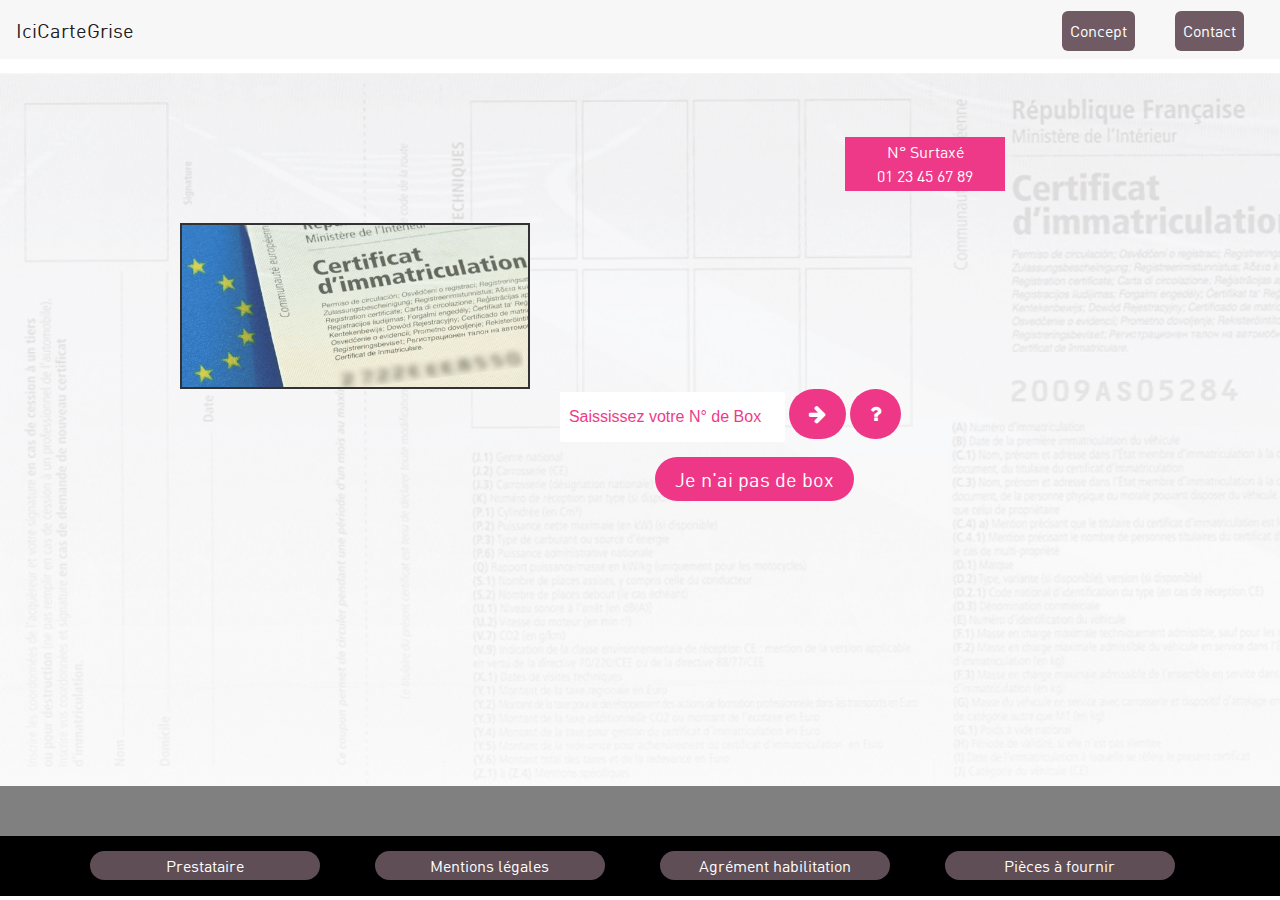
<file: accueil.html>
<!doctype html>
<html lang="fr">
  <head>
    <meta charset="utf-8">
    <meta name="viewport" content="width=device-width, initial-scale=1, maximum-scale=1, user-scalable=0, minimal-ui">

    <link rel="canonical" href="https://www.icicartegrise.fr/" />

    <title>Ici Carte Grise</title>
    <meta name="description" content="" />
    <meta name="keywords" content="">
    <meta name="twitter:description" content="" />
    <meta property="og:description" content="" />
    <meta property="og:title" content="" />
    <meta property="og:type" content="website" />
    <meta property="og:url" content="https://www.icicartegrise.fr/" />
    <meta property="og:site_name" content="Ici Carte Grise" />
    <meta property="og:locale" content="fr_FR" />

    <link rel="stylesheet" href="css/bootstrap.min.css" />
    <link rel="stylesheet" href="css/font-awesome.min.css" />
    <link rel="stylesheet" href="css/icicartegrise.css" />
    <link rel="stylesheet" href="css/inputBox.css" />
  </head>

  <body>
    <nav class="navbar navbar-toggleable-md navbar-light bg-faded fixed-top">
      <button class="navbar-toggler navbar-toggler-right" type="button" data-toggle="collapse" data-target="#navbarNav" aria-controls="navbarNav" aria-expanded="false" aria-label="Toggle navigation">
        <span class="navbar-toggler-icon"></span>
      </button>
      <a class="navbar-brand" href="/">IciCarteGrise</a>
      <div class="collapse navbar-collapse" id="navbarNav">
        <ul class="navbar-nav ml-auto">
          <li class="nav-item">
            <a class="nav-link" href="/concept">Concept</a>
          </li>
          <li class="nav-item">
            <a class="nav-link" href="/contact">Contact</a>
          </li>
        </ul>
      </div>
    </nav>

    <main class=" header-box">
      <div class="container">


      <div class="row">
        <div class="col-md-2 offset-md-8 col-xs-3 offset-xs-6">
          <p class="tel">
            N° Surtaxé<br>01 23 45 67 89
          </p>
        </div>
      </div>
      <div class="row">
        <div class="col-md-4 offset-md-1 col-xs-4 offset-xs-1">
          <div>
            <img class="main-photo" src="images/immat.png" alt="image">
          </div>
        </div>
      </div>
      <div class="row">
        <div class="col-md-5 offset-md-5">
          <form action="php/verificationBox.php" method="post">
            <input id="box" class="askBox btn" type="text" name="box" placeholder="Saississez votre N° de Box"></input>
            <button id="submit" class="btn-vmv disabled" disabled type="submit"><i class="fa fa-arrow-right" aria-hidden="true"></i></button>
            <button disabled class="btn-vmv" data-toggle="tooltip" data-placement="right" data-html="true" title="<h1>Aide</h1>"><i class="fa fa-question" aria-hidden="true"></i></button><br>
          </form>
        </div>
        <div class="col-md-4 offset-md-6 row-input">
          <a class="btn-vmv" href="/lieu-de-vente">Je n'ai pas de box</a>
        </div>
      </div>
      </div>
    </main>

    <footer>
      <div class="top-footer"></div>
      <div class="bottom-footer">
        <div class="container">
          <div class="row">
            <div class="col-md-3 col-xs-6">
              <div class="btn-footer">
                <a href="../login">Prestataire</a>
              </div>
            </div>
            <div class="col-md-3 col-xs-6">
              <div class="btn-footer">
                <a href="../mentionsLegales">Mentions légales</a>
              </div>
            </div>
            <div class="col-md-3 col-xs-6">
              <div class="btn-footer">
                <a href="../agrementHabilitation">Agrément habilitation</a>
              </div>
            </div>
            <div class="col-md-3 col-xs-6">
              <div class="btn-footer">
                <a href="../doc">Pièces à fournir</a>
              </div>
            </div>
          </div>
        </div>
      </div>
    </footer>

    <script type="text/javascript" src="js/jquery.min.js"></script>
    <script type="text/javascript" src="js/tether.min.js"></script>
    <script type="text/javascript" src="js/bootstrap.min.js"></script>
    <script type="text/javascript" src="js/tooltip.js"></script>
    <script type="text/javascript" src="js/accueil.js"></script>
  </body>
</html>
</file>
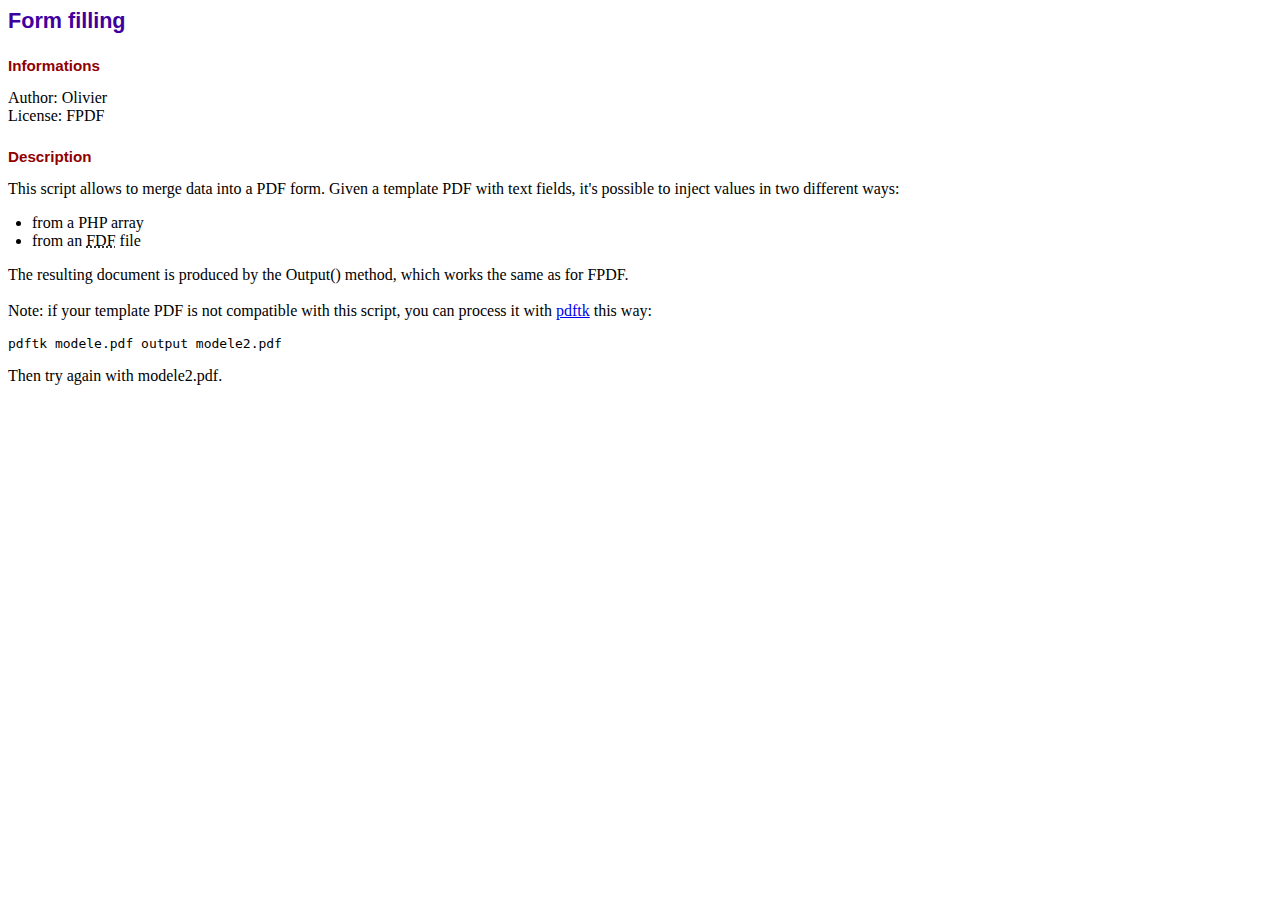
<file: fpdf/info.htm>
<!DOCTYPE html PUBLIC "-//W3C//DTD HTML 4.01 Transitional//EN">
<html>
<head>
<meta http-equiv="Content-Type" content="text/html; charset=ISO-8859-1">
<title>Form filling</title>
<style type="text/css">
body {font-family:"Times New Roman",serif}
h1 {font:bold 135% Arial,sans-serif; color:#4000A0; margin-bottom:0.9em}
h2 {font:bold 95% Arial,sans-serif; color:#900000; margin-top:1.5em; margin-bottom:1em}
</style>
</head>
<body>
<h1>Form filling</h1>
<h2>Informations</h2>
Author: Olivier<br>
License: FPDF
<h2>Description</h2>
This script allows to merge data into a PDF form. Given a template PDF with text fields, it's
possible to inject values in two different ways:
<ul style="margin-left:1.5em; padding:0">
<li>from a PHP array</li>
<li>from an <abbr title="Forms Data Format">FDF</abbr> file</li>
</ul>
The resulting document is produced by the Output() method, which works the same as for FPDF.<br>
<br>
Note: if your template PDF is not compatible with this script, you can process it with
<a href="http://www.pdflabs.com/tools/pdftk-the-pdf-toolkit/" target="_blank">pdftk</a> this way:
<p><kbd>pdftk modele.pdf output modele2.pdf</kbd></p>
Then try again with modele2.pdf.
</body>
</html>
</file>
<file: css/icicartegrise.css>
@import url("https://fonts.googleapis.com/css?family=Lato");
@import url('https://fonts.googleapis.com/css?family=Lato|Sedgwick+Ave');

@font-face {
	font-family: Din;
	src: url(../fonts/din.ttf);
}

* {
	font-family: 'Din';
}

html {
	margin: 0;
	padding: 0;
}

.nav-item {
	background-color: #705b64;
	border-radius: 6px;
	margin-left: 20px;
	margin-right: 20px;
	margin-top: 3px;
	transition: background-color 1s;
}

.nav-item:hover {
	background-color: #ea076b;
}

.nav-link {
	color: white !important;
	text-align: center;
}

.nav-hamburger {
	z-index: 1;
}

.flex_container {
	display: flex;
	flex-direction: row;
	flex-wrap: wrap;
	justify-content: space-around;
	align-items: flex-end;
	align-content: center;
	height: 100%;
}

main {
	margin-top: 73px;
	height: auto;
	background-color: #dbdbda;
	min-height: calc(100vh - 187px);
	background-image: url('../images/fondICG5.jpg');
	background-size: cover;
	opacity: 0.8;
}

.margin {
	margin-left: 2%;
	margin-right: 2%;
	margin-top: 2%;
}

.page-header {
	display: block;
	margin-left: auto;
	margin-right: auto;
	color: #ea076b;
	font-size: 28px;
	font-weight: bold;
	border-radius: 2px;
	border-bottom: 3px solid #ea076b;
}

.page-header i {
	vertical-align: baseline;
}

.header-box {
	background-image: url('../images/carte_grise_fond_rvb.jpg');
	background-size: cover;
}

.tel {
	margin-top: 64px;
	padding: 2%;
	background-color: #ea076b;
	color: white;
	margin-bottom: 20%;
	text-align: center;
}

.main-photo {
	width: 100%;
	border: 2px solid black;
}

.image-responsive {
	width: 100%;
	height: auto;
}

footer {
	background-color: black;
}

.top-footer {
	height: 50px;
	background-color: grey;
}

.bottom-footer {
	min-height: 55px;
	height: auto;
}

.btn-footer {
	padding: 1%;
	margin-top: 6%;
	margin-bottom: 6%;
	margin-left: 5px;
	margin-right: 5px;
	width: 90%;
	border-radius: 20px;
	background-color: #604e56;
	text-align: center;
}

.btn-footer:hover {
	background-color: #ea076b;
}

.btn-footer a {
	color: white;
}

.btn-footer a:hover {
	color: white;
	text-decoration: none;
}

.btn-vmv {
	border: none;
	color: #ffffff;
	font-size: 20px;
	border-radius: 26px;
	background: #ea066a;
	padding: 10px 20px 10px 20px;
	text-decoration: none;
}

@media screen and (max-width: 640px) {
	.btn-vmv {
		font-size: 14px;
	}
}

.btn-vmv:focus {
	outline: none;
}

.btn-vmv:hover {
	color: white;
	background: #863e5d;
	text-decoration: none;
}

.row-input {
	margin-top: 2%;
	margin-bottom: 10%;
}

.disabled {
	cursor: not-allowed;
}

.alert-vmv {
	background-color: #4d025d;
	border-color: #ea066a;
	color: white;
}

.alert-vmv-inversed {
	background-color: #ea066a;
	border-color: #853f5e;
	color: white;
}

.alert-vmv-light {
	background-color: #863e5d;
	border-color: #462131;
	color: #fff;
}

.alert-vmv-dark {
	background-color: #545454;
	border-color: #2e2328;
	color: #fff;
}

.a-vmv {
	text-decoration: none;
	color: #863e5d;
}

.a-vmv:hover {
	color: #ea066a;
}

.stroke {
	list-style: none;
	text-align: center;
}
.stroke li {
	display: inline-block;
}
.stroke li a {
	font-family: 'Lato';
	display: block;
	padding: 15px;
	text-decoration: none;
	color: #aaa;
	font-weight: 800;
	text-transform: uppercase;
}
.stroke li a,
.stroke li a:after,
.stroke li a:before {
	transition: all .5s;
}
.stroke li a:hover {
	color: #d10667;
}

.stroke li a {
	position: relative;
}
.stroke li a:after {
	position: absolute;
	bottom: 0;
	left: 0;
	right: 0;
	margin: auto;
	width: 0%;
	content: '.';
	color: transparent;
	background: #d10667;
	height: 1px;
}
.stroke li a:hover:after {
	width: 100%;
}

.container-input {
	background-color: #ea066a;
	border: 2px solid #ea066a;
	border-radius: 6px;
	text-align: center;
	margin-left: auto;
	margin-right: auto;
}

.input-immat {
	width: 80%;
	text-align: center;
	border-radius: 0px;
	margin-left: auto;
	margin-right: auto;
	line-height: 90%;
	padding: 0;
	font-size: 46px;
	letter-spacing: 4px;
	border: none;
}

.input-immat:focus {
	outline: none;
}

.question {
	font-weight: bold;
	font-size: 26px;
	color: #ea066a;
}

.mailto {
	color: white;
}

.mailto:hover {
	color: white;
}

.alert-effect {
	transition: all 0.8s ease-out;
}

.alert-effect:hover {
	background-color: #ea066a;
	transform: scale(1.2);
	z-index: 1;
}

.text-vmv {
	color: #ea066a;
	font-weight: bold;
}

.accueil {
	font-size: 26px;
}
</file>
<file: css/inputBox.css>
.askBox {
	border-radius: 2px;
	border: none;
	padding-right: 2%;
	padding-left: 2%;
	width: auto;
	text-align: left;
	padding-top: 15px;
	padding-bottom: 15px;
}

.askBox::placeholder {
	color: #ea076b;
}
</file>
